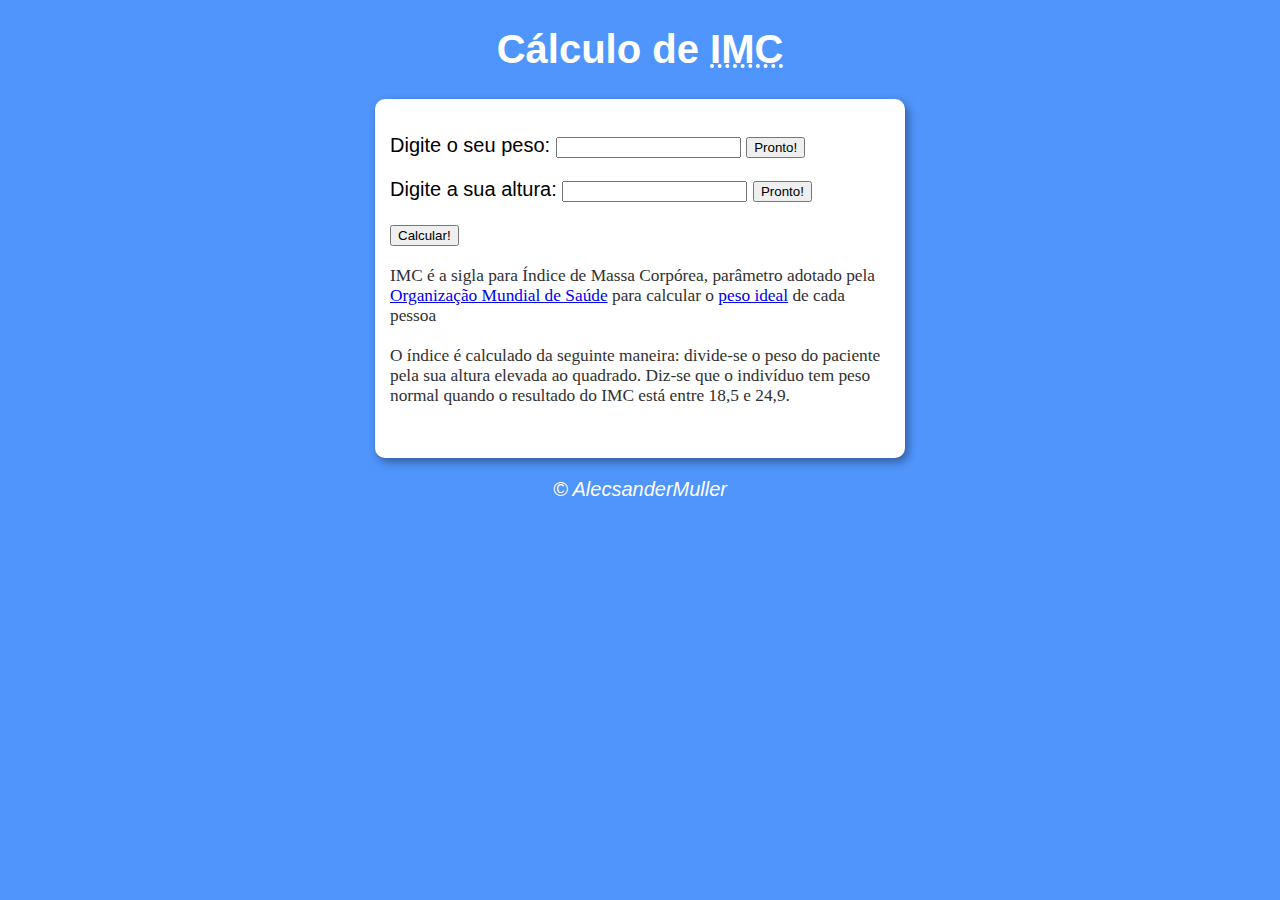
<file: Index.html>
<!DOCTYPE html>
<html lang="pt-BR">
<head>
    <meta charset="UTF-8">
    <meta http-equiv="X-UA-Compatible" content="IE=edge">
    <meta name="viewport" content="width=device-width, initial-scale=1.0">
    <title>Cálculo de IMC</title>
    <link rel="stylesheet" href="style.css">
</head>
<body>
    <header>
        <h1>Cálculo de <abbr title="Indice de massa corporal">IMC</abbr></h1>
    </header>

    <section>
        <div>
            <p>Digite o seu peso:  <input type="number" min="0" id="pes">  <button onclick="adicionar1()">Pronto!</button></p>
            <p>Digite a sua altura:   <input type="number" min="0" id="alt">  <button onclick="adicionar2()">Pronto!</button></p>
            <p><button onclick="calcular()">Calcular!</button></p>
        </div>
        <div id="res">
            <P>    
IMC é a sigla para Índice de Massa Corpórea, parâmetro adotado pela <a href="https://www.who.int" target="_blank" rel="external">Organização Mundial de Saúde</a> para calcular o <a href="pag_02.html" rel="next">peso ideal</a> de cada pessoa <br> <br>
O índice é calculado da seguinte maneira: divide-se o peso do paciente pela sua altura elevada ao quadrado. Diz-se que o indivíduo tem peso normal quando o resultado do IMC está entre 18,5 e 24,9. <br> <br>
            </P>
        </div>
    </section>

    <footer>
        <p>&copy; AlecsanderMuller</p>
    </footer>
    <script src="script.js"></script>
</body>
</html>
</file>
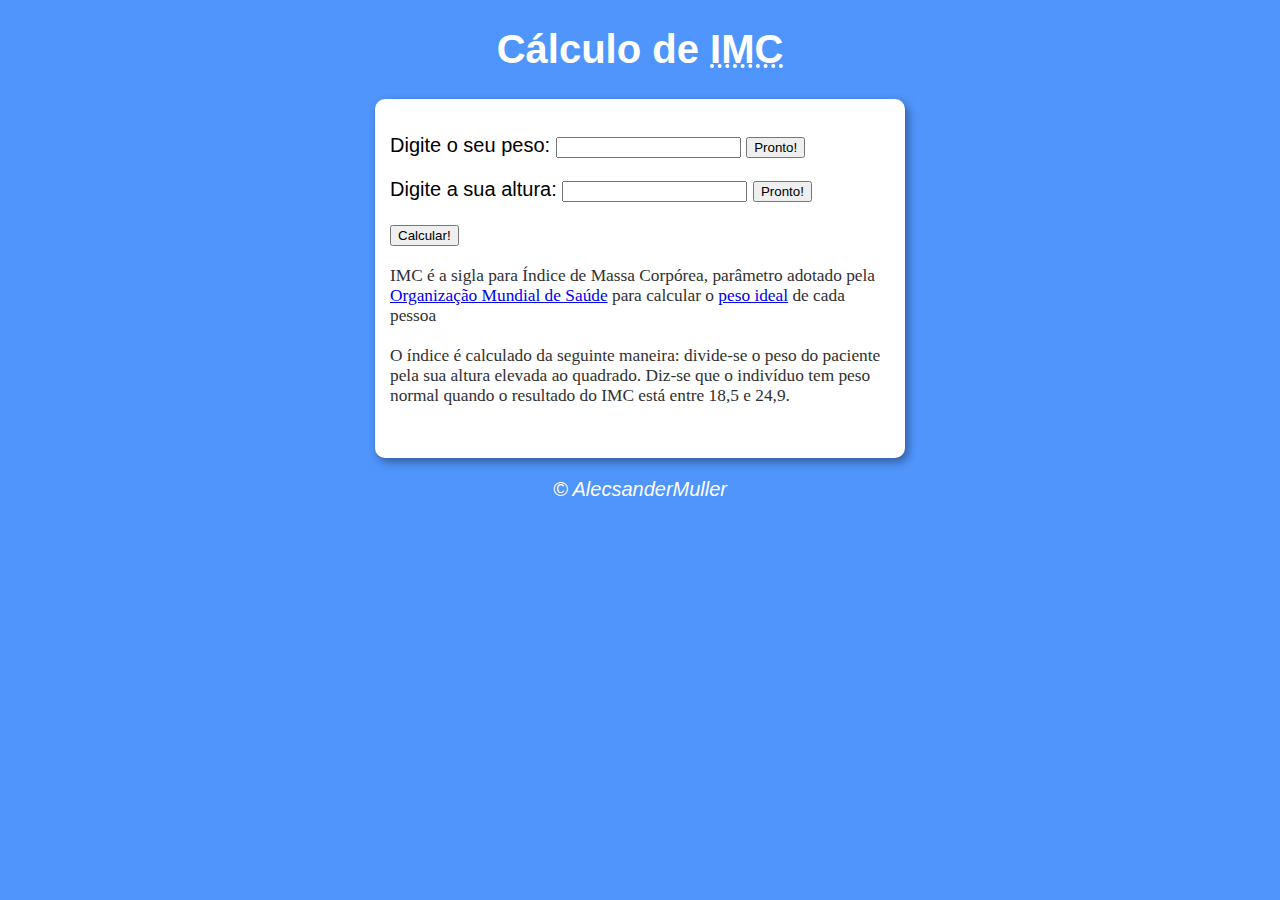
<file: index.html>
<!DOCTYPE html>
<html lang="pt-BR">
<head>
    <meta charset="UTF-8">
    <meta http-equiv="X-UA-Compatible" content="IE=edge">
    <meta name="viewport" content="width=device-width, initial-scale=1.0">
    <title>Cálculo de IMC</title>
    <link rel="stylesheet" href="style.css">
</head>
<body>
    <header>
        <h1>Cálculo de <abbr title="Indice de massa corporal">IMC</abbr></h1>
    </header>

    <section>
        <div>
            <p>Digite o seu peso:  <input type="number" min="0" id="pes">  <button onclick="adicionar1()">Pronto!</button></p>
            <p>Digite a sua altura:   <input type="number" min="0" id="alt">  <button onclick="adicionar2()">Pronto!</button></p>
            <p><button onclick="calcular()">Calcular!</button></p>
        </div>
        <div id="res">
            <P>    
IMC é a sigla para Índice de Massa Corpórea, parâmetro adotado pela <a href="https://www.who.int" target="_blank" rel="external">Organização Mundial de Saúde</a> para calcular o <a href="pag_02.html" rel="next">peso ideal</a> de cada pessoa <br> <br>
O índice é calculado da seguinte maneira: divide-se o peso do paciente pela sua altura elevada ao quadrado. Diz-se que o indivíduo tem peso normal quando o resultado do IMC está entre 18,5 e 24,9. <br> <br>
            </P>
        </div>
    </section>

    <footer>
        <p>&copy; AlecsanderMuller</p>
    </footer>
    <script src="script.js"></script>
</body>
</html>
</file>
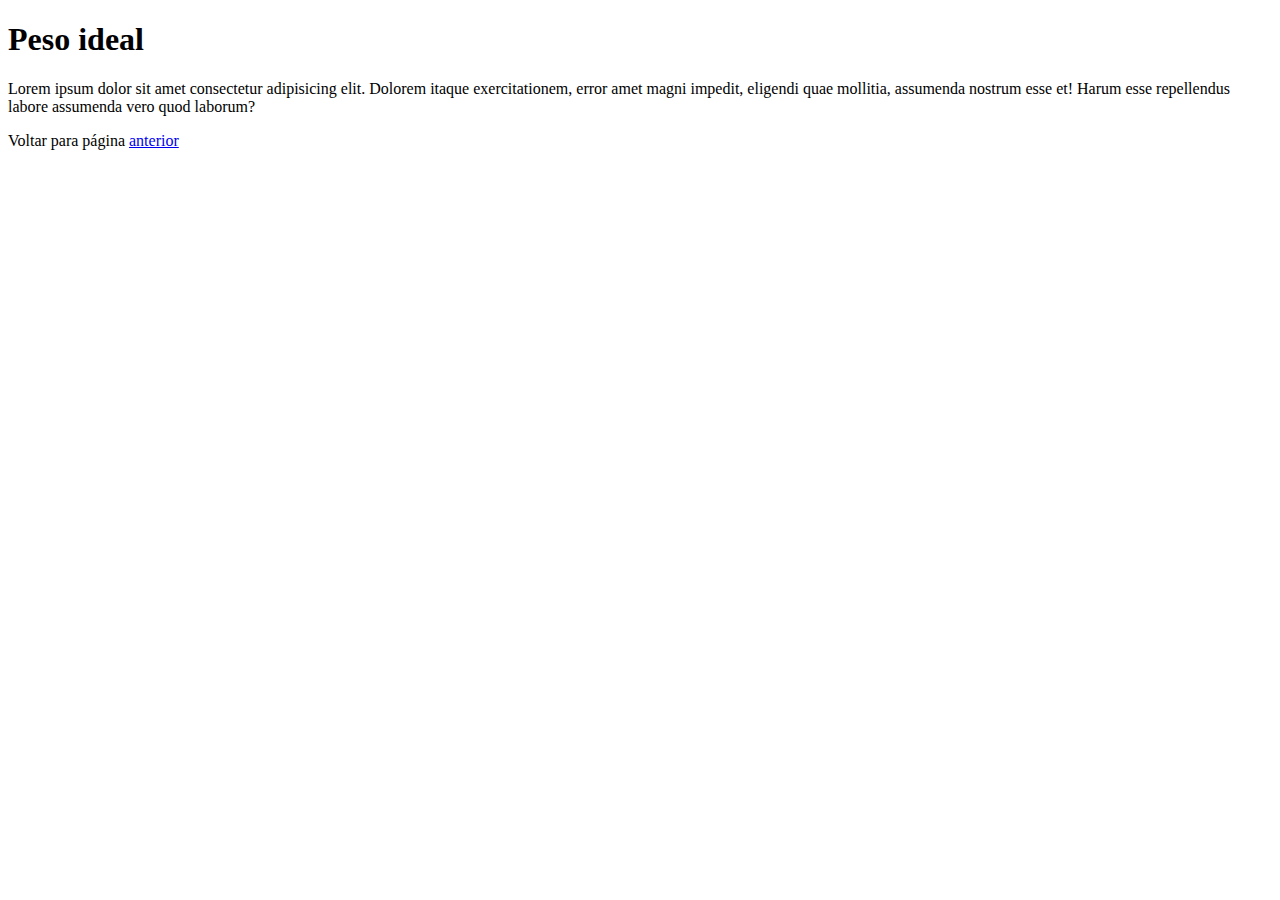
<file: pag_02.html>
<!DOCTYPE html>
<html lang="pt-BR">
<head>
    <meta charset="UTF-8">
    <meta http-equiv="X-UA-Compatible" content="IE=edge">
    <meta name="viewport" content="width=device-width, initial-scale=1.0">
    <title>Peso ideal</title>
</head>
<body>
    <h1>Peso ideal</h1>
    <p>Lorem ipsum dolor sit amet consectetur adipisicing elit. Dolorem itaque exercitationem, error amet magni impedit, eligendi quae mollitia, assumenda nostrum esse et! Harum esse repellendus labore assumenda vero quod laborum?</p>
    <p>Voltar para página <a href="IMC.html" rel="prev">anterior</a>
    </p>
</body>
</html>
</file>
<file: style.css>
body 
{
    background: rgb(80, 149, 252);
    font: normal 15pt Arial;
}

header
{
    color: white;
    text-align: center;
}

section
{
    background: white;
    border-radius: 10px;
    padding: 15px;
    width: 500px;
    margin: auto;
    box-shadow: 3px 4px 10px rgba(0, 0, 0, 0.384);
}
select#tab
{
    width: 250px;
}

footer
{
    color: white;
    text-align: center;
    font-style: italic;
}
div#res
{
   text-align: left;
   font: normal 13pt times;
   color: rgb(49, 49, 49);
   margin: auto;
}
</file>
